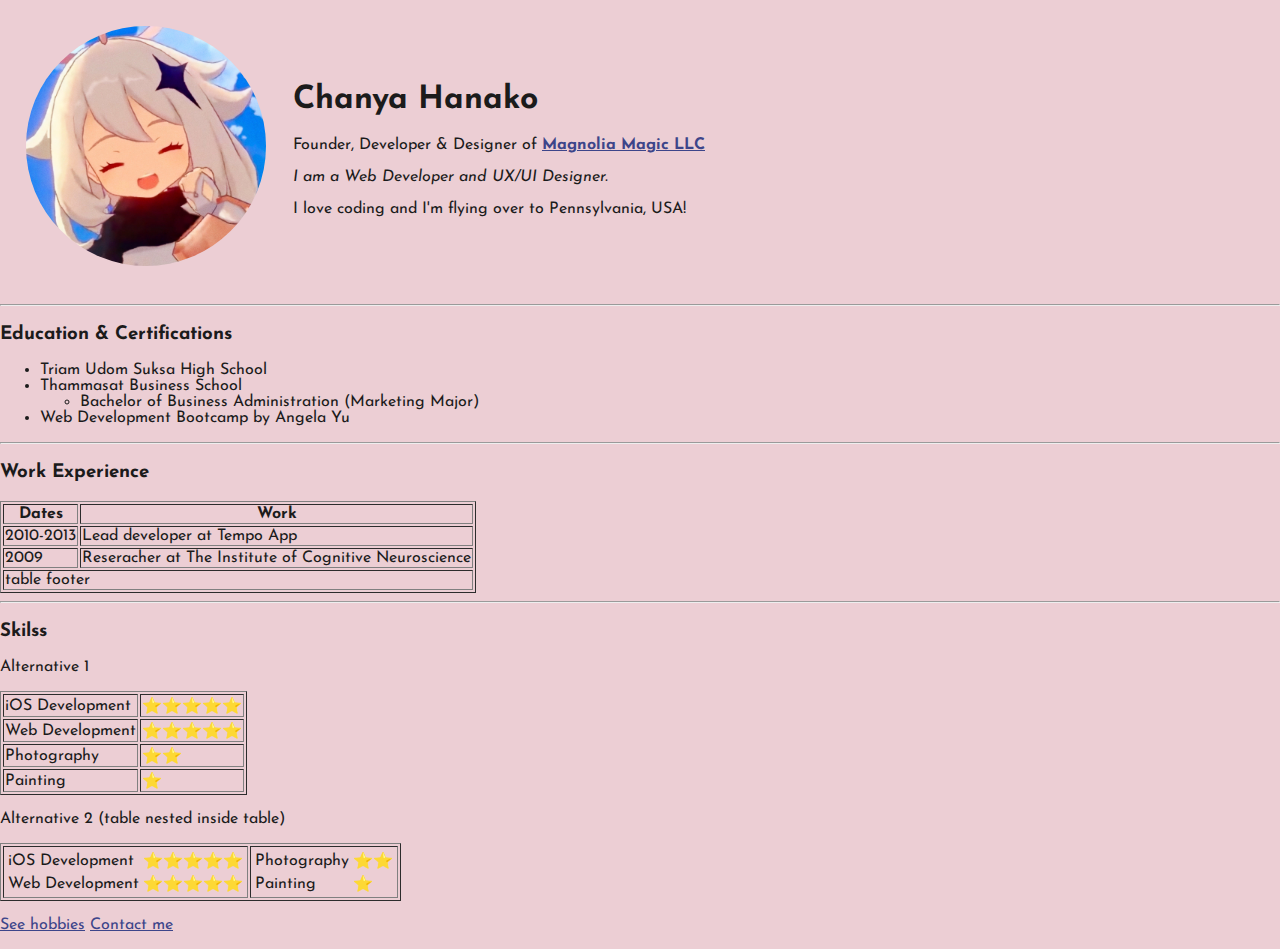
<file: index.html>
<!DOCTYPE html>
<html lang="en">
<head>
    <meta charset="UTF-8">
    <meta http-equiv="X-UA-Compatible" content="IE=edge">
    <meta name="viewport" content="width=device-width, initial-scale=1.0">
    <title>Chanya Hanako &ndash; Hobbies</title>
    <link rel="shortcut icon" type="image/png" href="images/magnolia-icon-pink.png"/>
    <link rel="stylesheet" href="styles.css">
    <link rel="preconnect" href="https://fonts.gstatic.com">
    <link href="https://fonts.googleapis.com/css2?family=Josefin+Sans:ital,wght@0,100;0,200;0,300;0,400;0,500;0,600;0,700;1,100;1,200;1,300;1,400;1,500;1,600;1,700&display=swap" rel="stylesheet"> 
</head>
<body>

    <table cellspacing="25">
        <tr>
            <td>
                <img src="images/magnoliamagic.jpeg" alt="Chanya profile picture" class="myimg">
            </td>
            <td>
                <h1>Chanya Hanako</h1>
                <p>Founder, Developer & Designer of <strong><a href="https://www.magnoliamagic.com/">Magnolia Magic LLC</a></strong></p>
                <p><em>I am a Web Developer and UX/UI Designer.</em></p>
                <p>I love coding and I'm flying over to Pennsylvania, USA!</p>
            </td>
        </tr>
    </table>
   
    <hr>

    <h3>Education & Certifications</h3>
    <ul>
        <li>Triam Udom Suksa High School</li>
        <li>Thammasat Business School
            <ul>
                <li>Bachelor of Business Administration (Marketing Major)</li>
            </ul>
        </li>
        <li>Web Development Bootcamp by Angela Yu</li>
    </ul>

    <hr>

    <h3>Work Experience</h3>
    <table border="1">
        <thead>
            <tr>
                <th>Dates</th>
                <th>Work</th>
            </tr>
        </thead>
        <tbody>
            <tr>
                <td>2010-2013</td>
                <td>Lead developer at Tempo App</td>
            </tr>
            <tr>
                <td>2009</td>
                <td>Reseracher at The Institute of Cognitive Neuroscience</td>
            </tr>
        </tbody>
        <tfoot>
            <tr>
                <td colspan="2">table footer</td>
            </tr>
        </tfoot>

    </table>

    <hr>

    <h3>Skilss</h3>
    <p>Alternative 1</p>
    <table border="1">
        <tr>
            <td>iOS Development</td>
            <td>⭐️⭐️⭐️⭐️⭐️</td>
        </tr>
        <tr>
            <td>Web Development</td>
            <td>⭐️⭐️⭐️⭐️⭐️</td>
        </tr>
        <tr>
            <td>Photography</td>
            <td>⭐️⭐️</td>
        </tr>
        <tr>
            <td>Painting</td>
            <td>⭐️</td>
        </tr>
    </table>

    <p>Alternative 2 (table nested inside table)</p>
    <table border="1">
        <tr>
            <td>
                <table>
                    <tr>
                        <td>iOS Development</td>
                        <td>⭐️⭐️⭐️⭐️⭐️</td>
                    </tr>
                    <tr>
                        <td>Web Development</td>
                        <td>⭐️⭐️⭐️⭐️⭐️</td>
                    </tr>
                </table>
            </td>
            <td>
                <table>
                    <tr>
                        <td>Photography</td>
                        <td>⭐️⭐️</td>
                    </tr>
                    <tr>
                        <td>Painting</td>
                        <td>⭐️</td>
                    </tr>
                </table>
            </td>
        </tr>
    </table>




    <p>
        <a href="hobbies.html">See hobbies</a>
        <a href="contact.html">Contact me</a>
    </p>


</body>
</html>
</file>
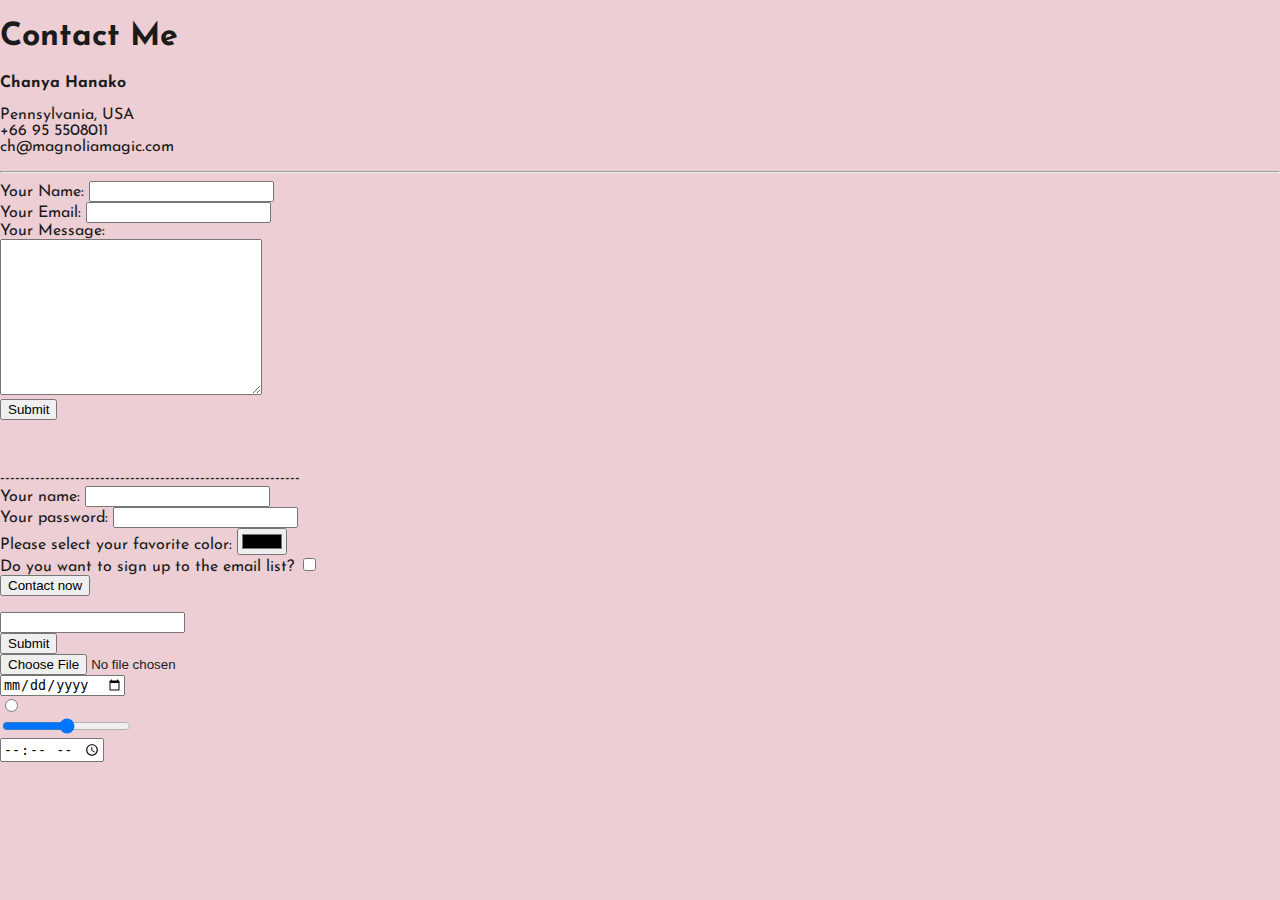
<file: contact.html>
<!DOCTYPE html>
<html lang="en">
<head>
    <meta charset="UTF-8">
    <meta http-equiv="X-UA-Compatible" content="IE=edge">
    <meta name="viewport" content="width=device-width, initial-scale=1.0">
    <title>Contact &ndash; Chanya Hanako</title>
    <link rel="shortcut icon" type="image/png" href="images/magnolia-icon-pink.png"/>
    <link rel="stylesheet" href="styles.css">
    <link rel="preconnect" href="https://fonts.gstatic.com">
    <link href="https://fonts.googleapis.com/css2?family=Josefin+Sans:ital,wght@0,100;0,200;0,300;0,400;0,500;0,600;0,700;1,100;1,200;1,300;1,400;1,500;1,600;1,700&display=swap" rel="stylesheet"> 
</head>
<body>

    <h1>Contact Me</h1>
    <p><b>Chanya Hanako</b></p>
    <p>
        Pennsylvania, USA<br>
        +66 95 5508011<br>
        ch@magnoliamagic.com
    </p>

    <hr>

    <form action="mailto:chanyahanako@gmail.com" method="post" enctype="text/plain">
        <label for="">Your Name:</label>
        <input type="text" name="yourName"><br> 
        <label for="">Your Email:</label>
        <input type="email" name="yourEmail"><br>
        <label for="">Your Message:</label><br>
        <textarea name="yourMessage" cols="30" rows="10" id=""></textarea><br>
        <input type="submit" name="Submit" id="">
    </form>

    <div class="space">------------------------------------------------------------</div>
    <div class="form-example">
        <form action=""></form>
        <label for="">Your name:</label>
        <input type="text"><br>
        <label for="">Your password:</label>
        <input type="password"><br>
        <label for="">Please select your favorite color:</label>
        <input type="color"><br>
        <label for="">Do you want to sign up to the email list?</label>
        <input type="checkbox"><br>
        <input type="submit" value="Contact now">
    
        <br><br>
        <input type="text"><br>
        <input type="submit"><br>
        <input type="file"><br>
        <input type="date"><br>
        <input type="radio"><br>
        <input type="range"><br>
        <input type="time"><br>
    </div>

</body>
</html>
</file>
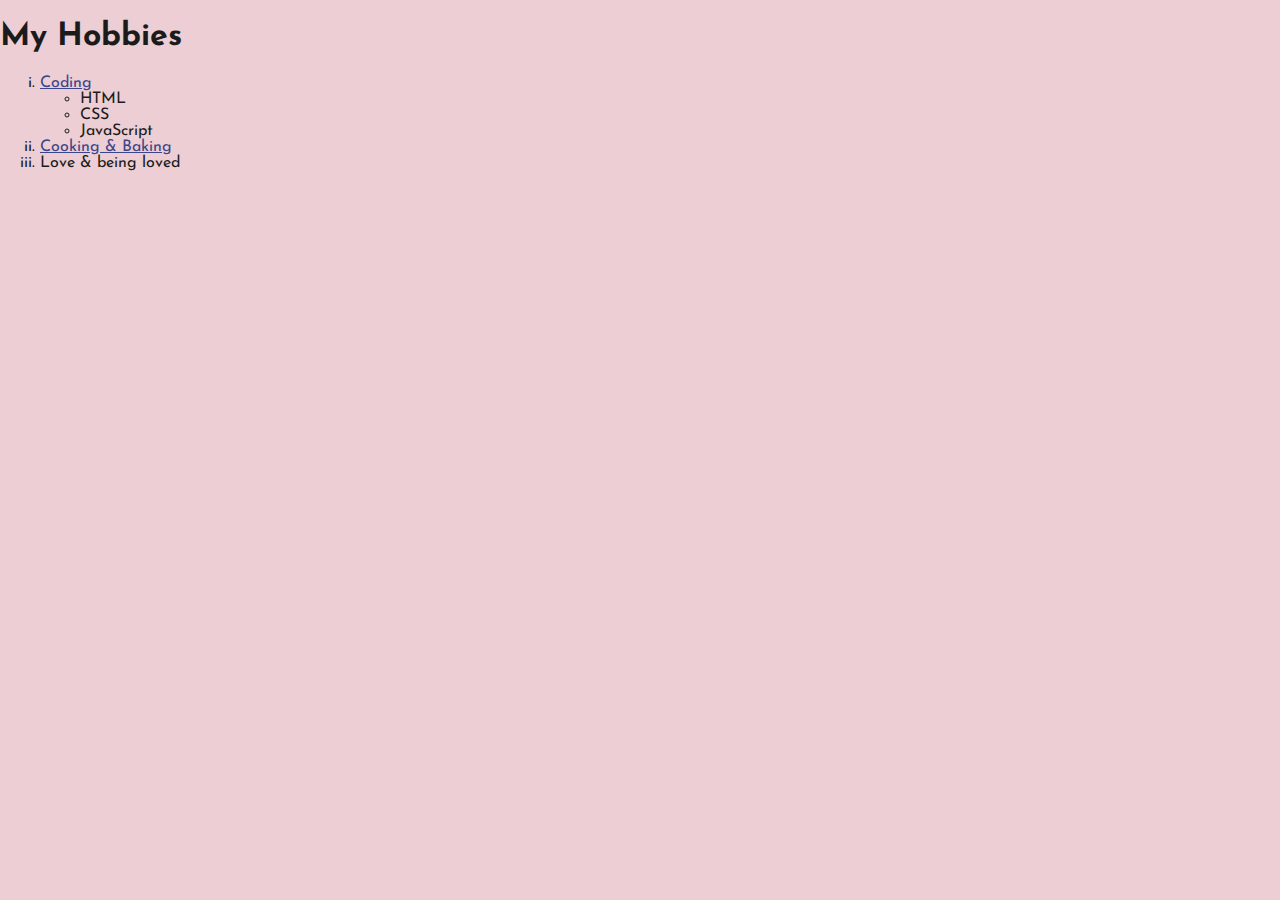
<file: hobbies.html>
<!DOCTYPE html>
<html lang="en">
<head>
    <meta charset="UTF-8">
    <meta http-equiv="X-UA-Compatible" content="IE=edge">
    <meta name="viewport" content="width=device-width, initial-scale=1.0">
    <title>Hobbies &ndash; Chanya Hanako</title>
    <link rel="shortcut icon" type="image/png" href="images/magnolia-icon-pink.png"/>
    <link rel="stylesheet" href="styles.css">
    <link rel="preconnect" href="https://fonts.gstatic.com">
    <link href="https://fonts.googleapis.com/css2?family=Josefin+Sans:ital,wght@0,100;0,200;0,300;0,400;0,500;0,600;0,700;1,100;1,200;1,300;1,400;1,500;1,600;1,700&display=swap" rel="stylesheet"> 
</head>
<body>

    <h1>My Hobbies</h1>
    <ol type="i">
        <li><a href="https://codepen.io/magnoliamagic" target="_blank">Coding</a>
            <ul>
                <li>HTML</li>
                <li>CSS</li>
                <li>JavaScript</li>
            </ul>
        </li>
        <li><a href="https://www.cordonbleu.edu/home/en" target="_blank">Cooking & Baking</a></li>
        <li>Love & being loved</li>
    </ol>

</body>
</html>
</file>
<file: styles.css>
* {
    box-sizing: border-box;
 }
 body {
   background-color: #ff8ba1;
   background-color: #f0dade;
   background-color: #ecced4;
   color: #1b1b1b;
   /* color: #3c3738; */
   margin: 0;
   font-family: 'Josefin Sans', sans-serif;
 }

 .myimg {
     width: 240px;
     border-radius: 50%;
 }

 a {
   color: #3d458a;
 }

 .space {
   margin-top: 50px;
 }
</file>
